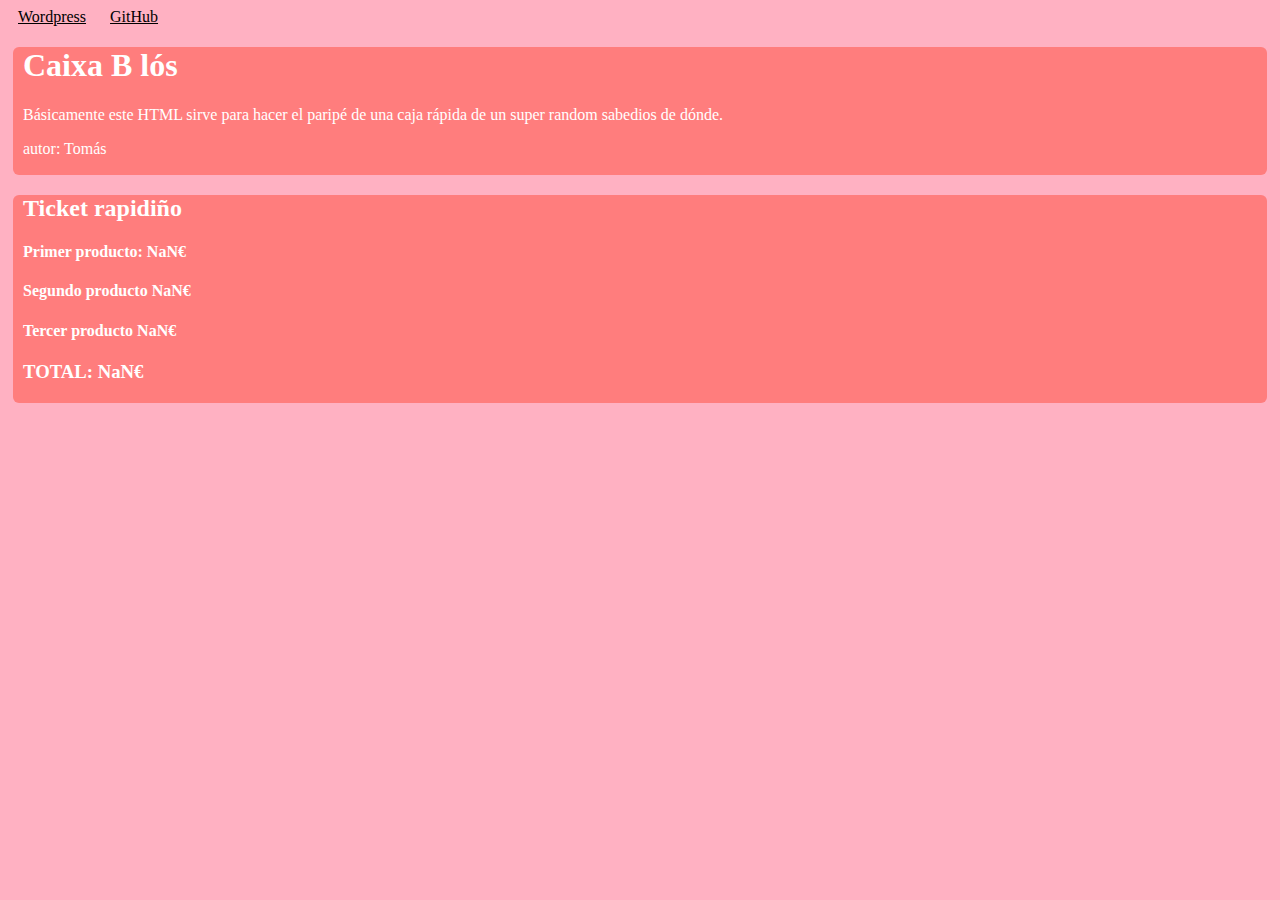
<file: proxecto1_ticket (caixa veloz)/index.html>
<!DOCTYPE html>
<html lang="es_ES">

<head>
    <meta charset="UTF-8">
    <meta http-equiv="X-UA-Compatible" content="IE=edge">
    <meta name="viewport" content="width=device-width, initial-scale=1.0">
    <title>B losidá caixeira</title>
    <link rel="stylesheet" href="estilazo.css">
</head>

<body>
    <a href="https://moronosoutotomas.wordpress.com/">Wordpress</a>
    <a href="https://github.com/moronosoutotomas?tab=repositories">GitHub</a>

    <div class="bigbox">
        <h1>Caixa B lós</h1>
        <p>
            Básicamente este HTML sirve para hacer el paripé de una caja rápida de un super random sabedios de dónde.
        </p>
        <p>autor: Tomás</p>
    </div>
    <div class="ticket">
        <h2>Ticket rapidiño</h2>
        <script type="text/javascript" src="escripito.js"></script>
    </div>
</body>

</html>
</file>
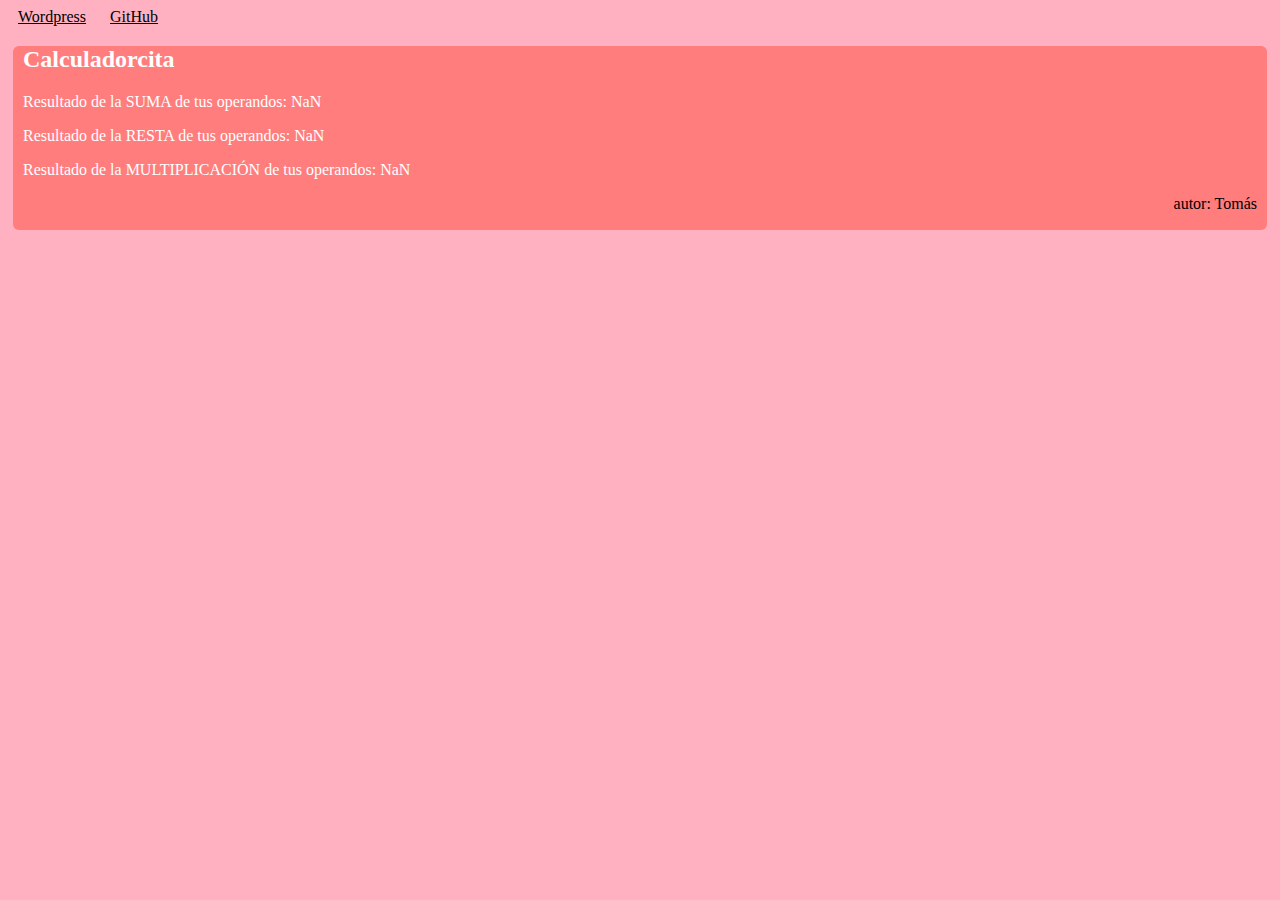
<file: proxecto2_alxebra/index.html>
<!DOCTYPE html>
<html lang="es_ES">

<head>
    <meta charset="UTF-8">
    <meta http-equiv="X-UA-Compatible" content="IE=edge">
    <meta name="viewport" content="width=device-width, initial-scale=1.0">
    <title>Calculadorcita</title>
    <link rel="stylesheet" href="estilazo.css">
</head>

<body>
    <a href="https://moronosoutotomas.wordpress.com/">Wordpress</a>
    <a href="https://github.com/moronosoutotomas?tab=repositories">GitHub</a>

    <div class="calculadora">
        <h2>Calculadorcita</h2>
        <script type="text/javascript" src="escripito.js"></script>
        <p class="firma">autor: Tomás</p>
    </div>
</body>

</html>
</file>
<file: proxecto1_ticket (caixa veloz)/estilazo.css>
html {
    background-color: rgb(255, 177, 194);
}

h1, h2, h3, h4, h5, h6, p {
    color:rgb(255, 255, 255);
}

a {
    margin: 10px;
    color: black;
}







.bigbox {
    background-color: rgb(255, 125, 125);
    margin: 5px;
    padding-left: 10px;
    padding-right: 10px;
    padding-bottom: 1px;
    border-radius: 6px;
}

.ticket {
    background-color: rgb(255, 125, 125);
    margin: 5px;
    padding-left: 10px;
    padding-right: 10px;
    padding-bottom: 1px;
    border-radius: 6px;
}
</file>
<file: proxecto2_alxebra/estilazo.css>
html {
    background-color: rgb(255, 177, 194);
}

h1, h2, h3, h4, h5, h6, p {
    color:rgb(255, 255, 255);
}

a {
    margin: 10px;
    color: black;
}





.calculadora {
    background-color: rgb(255, 125, 125);
    margin: 5px;
    padding-left: 10px;
    padding-right: 10px;
    padding-bottom: 1px;
    border-radius: 6px;
}

.firma {
    text-align: right;
    color: black;
}
</file>
